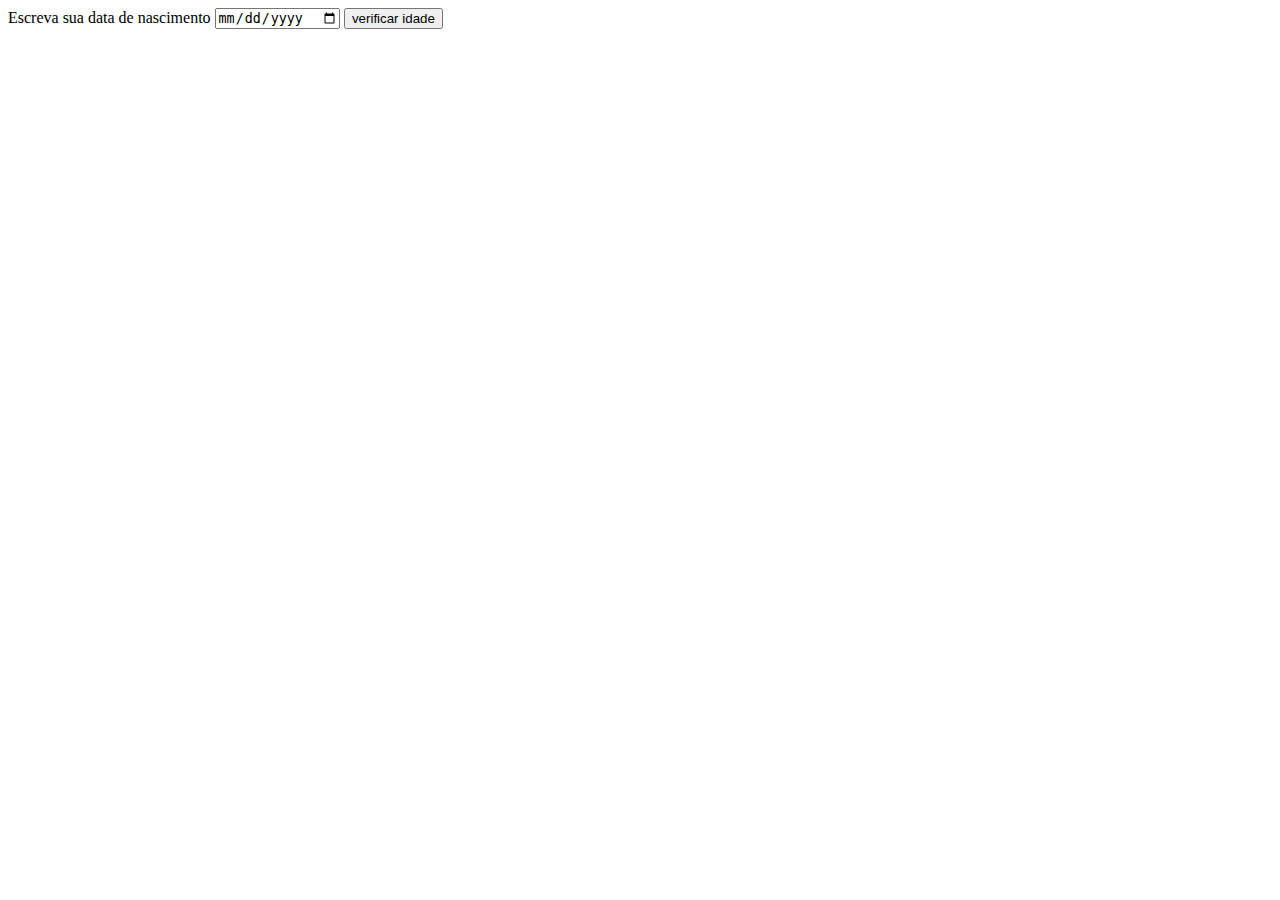
<file: exercicio1/index.html>
<!DOCTYPE html>
<html lang="pt-br">
<head>
    <meta charset="UTF-8">
    <meta http-equiv="X-UA-Compatible" content="IE=edge">
    <meta name="viewport" content="width=device-width, initial-scale=1.0">
    <title>Document</title>
</head>
<body>
    <label for="data">Escreva sua data de nascimento</label>
    <input type="date" id="data">
    
    <button id="btnIdade">verificar idade</button>
    <p id="idade"></p>


    <script src="scripts/script.js"></script>
</body>
</html>
</file>
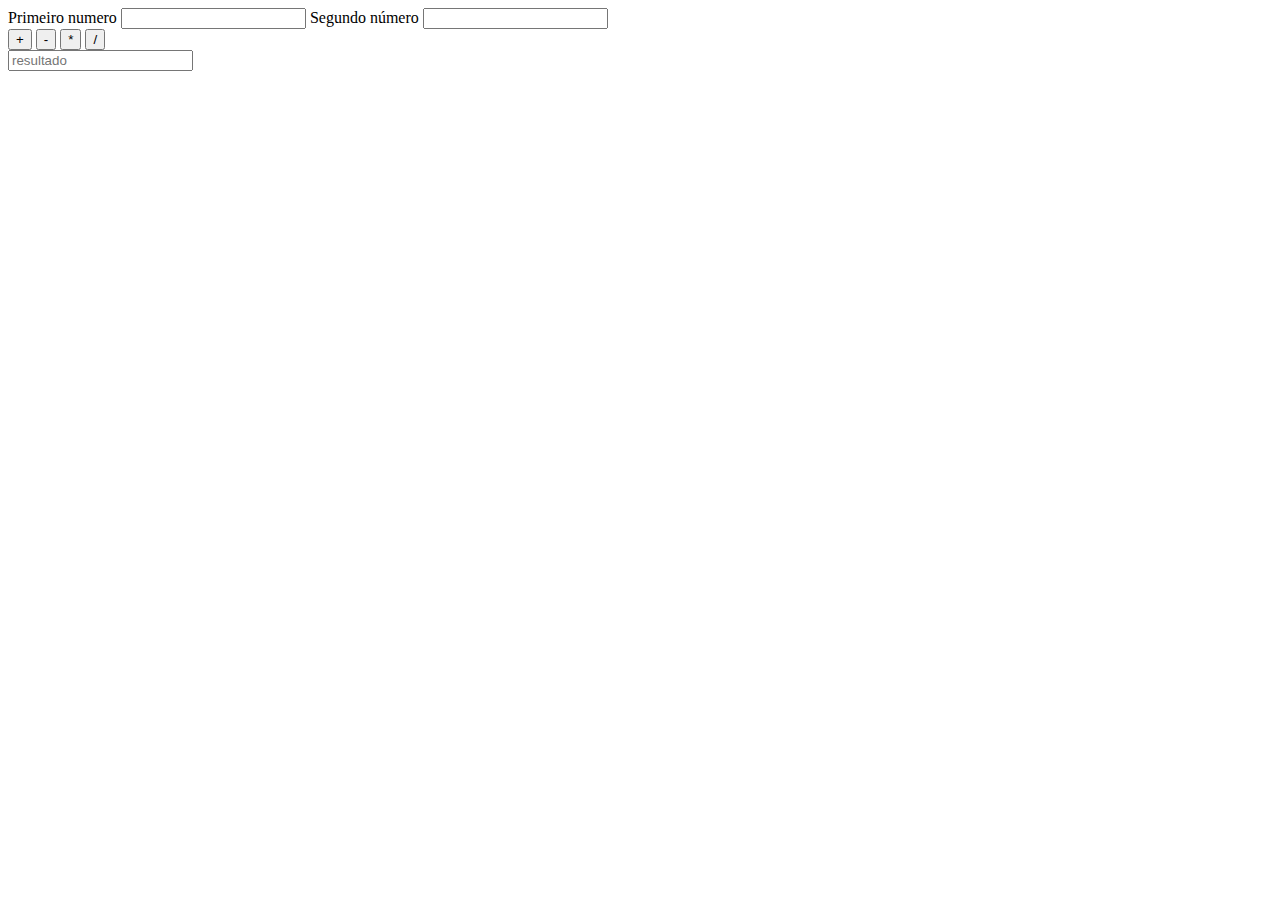
<file: exercicio1Semana3/index.html>
<!DOCTYPE html>
<html lang="en">
<head>
    <meta charset="UTF-8">
    <meta http-equiv="X-UA-Compatible" content="IE=edge">
    <meta name="viewport" content="width=device-width, initial-scale=1.0">
    <title>Document</title>
</head>
<body>
    <label for="n1">Primeiro numero</label>
    <input type="number" id="n1">
    <label for="n2">Segundo número</label>
    <input type="number" id="n2">
   <br>
    <button id="btnSoma">+</button>
    <button id="btnSubtracao">-</button>
    <button id="btnMultiplicacao">*</button>
    <button id="btnDivisao">/</button>
    <script src="scriptis/idade.js"></script>
    <br> 
    <input type="text" id="resultado" placeholder="resultado" readonly>
</body>
</html>
</file>
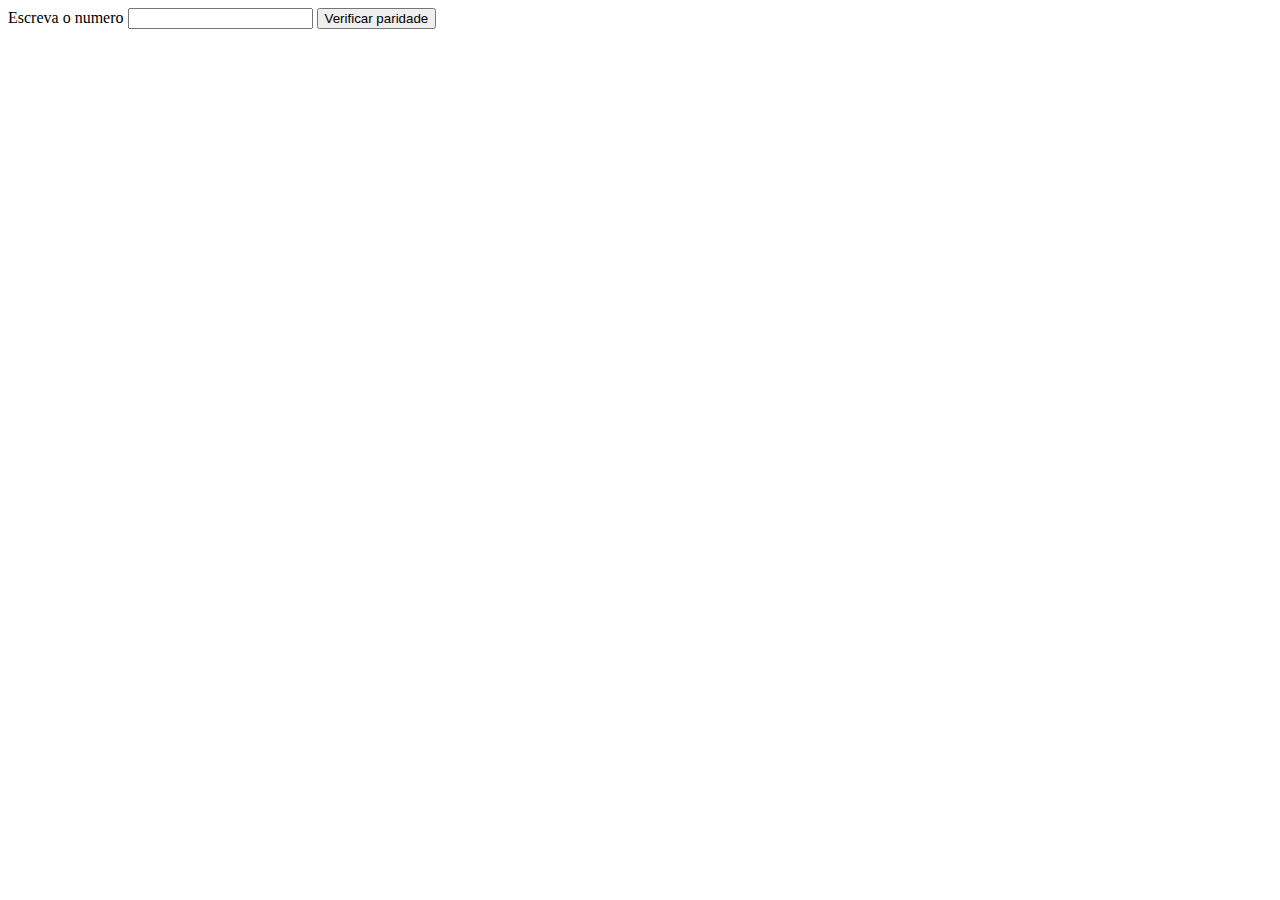
<file: exercicio3/index.html>
<!DOCTYPE html>
<html lang="pt-br">
<head>
    <meta charset="UTF-8">
    <meta http-equiv="X-UA-Compatible" content="IE=edge">
    <meta name="viewport" content="width=device-width, initial-scale=1.0">
    <title>Document</title>
</head>
<body>
    <label for="num">Escreva o numero</label>
    <input type="text" id="num">
    
    <button id="btnParidade"> Verificar paridade</button>
    <p id="texto"></p>


    <script src="scripts/script.js"></script>
</body>
</html>
</file>
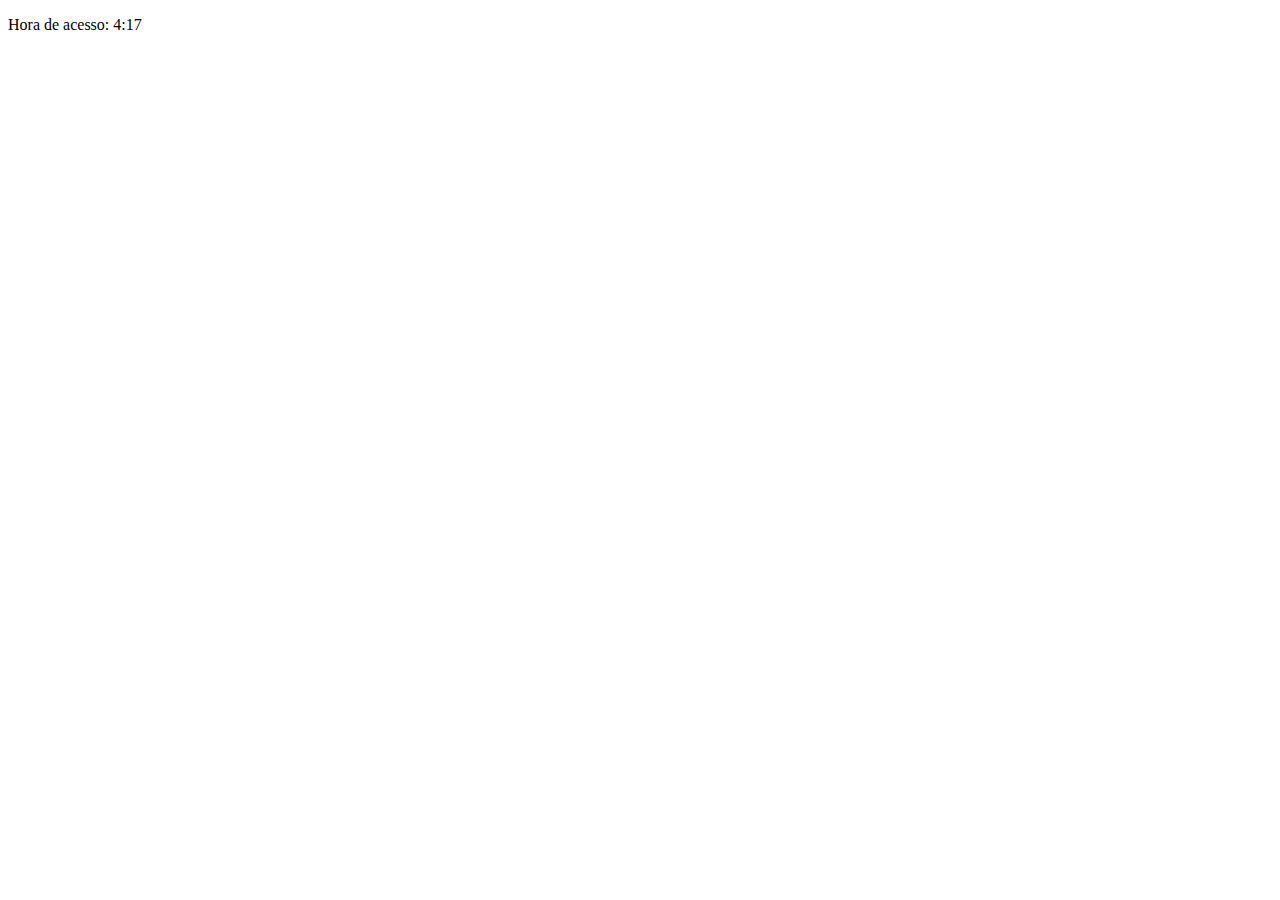
<file: exercicio4/index.html>
<!DOCTYPE html>
<html lang="pt-br">
<head>
    <meta charset="UTF-8">
    <meta http-equiv="X-UA-Compatible" content="IE=edge">
    <meta name="viewport" content="width=device-width, initial-scale=1.0">
    <title>Document</title>
</head>
<body onload="mostraHora()">
    
    <p id="texto"></p>


    <script src="scripts/script.js"></script>
</body>
</html>
</file>
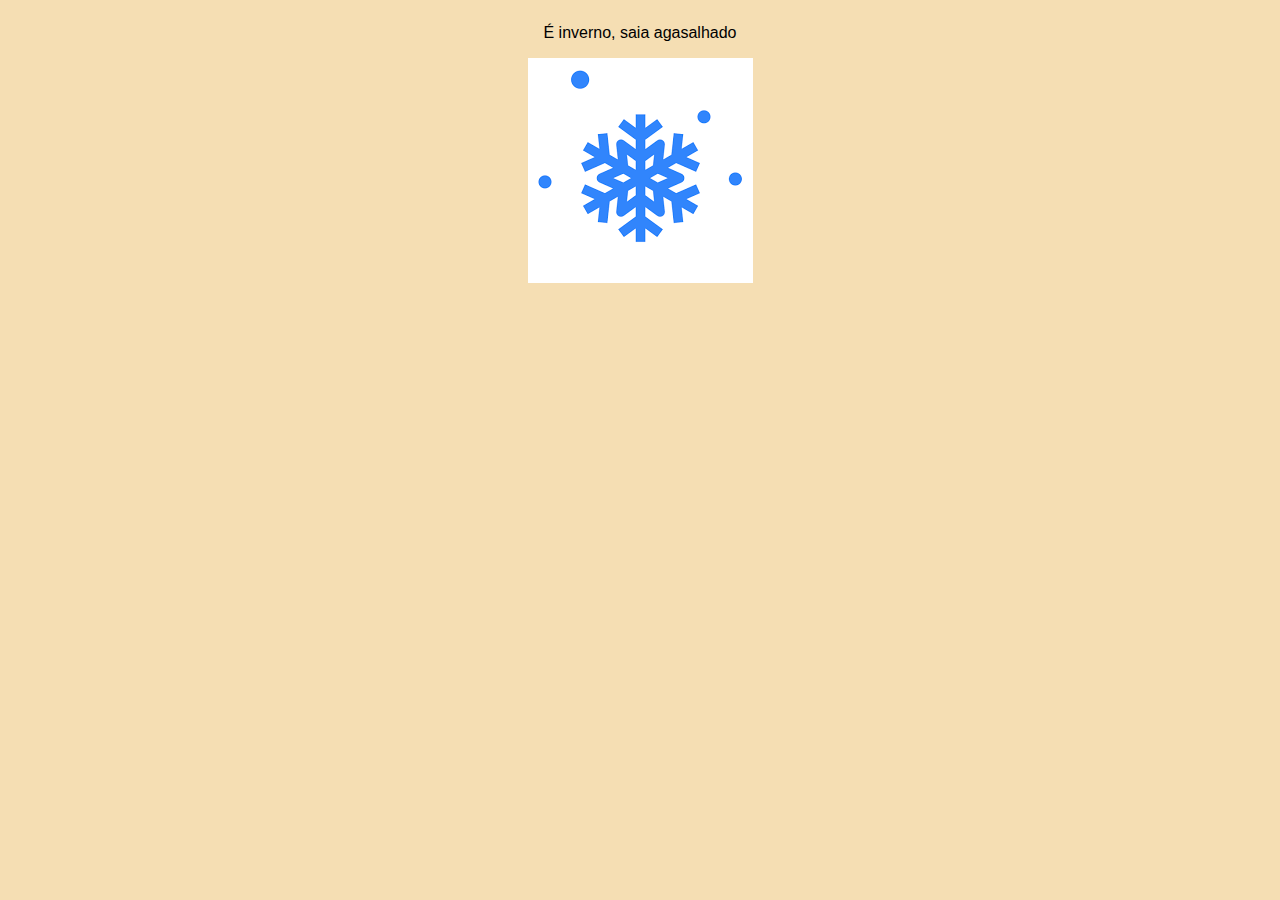
<file: exercicio6/index.html>
<!DOCTYPE html>
<html lang="pt-br">
<head>
    <meta charset="UTF-8">
    <meta http-equiv="X-UA-Compatible" content="IE=edge">
    <meta name="viewport" content="width=device-width, initial-scale=1.0">
    <link rel="stylesheet" href="styles/style.css">
    <title>exercício 6</title>
</head>
<body>
    <main>
        
    </main>
    
    <script src="scripts/script.js"></script>
</body>
</html>
</file>
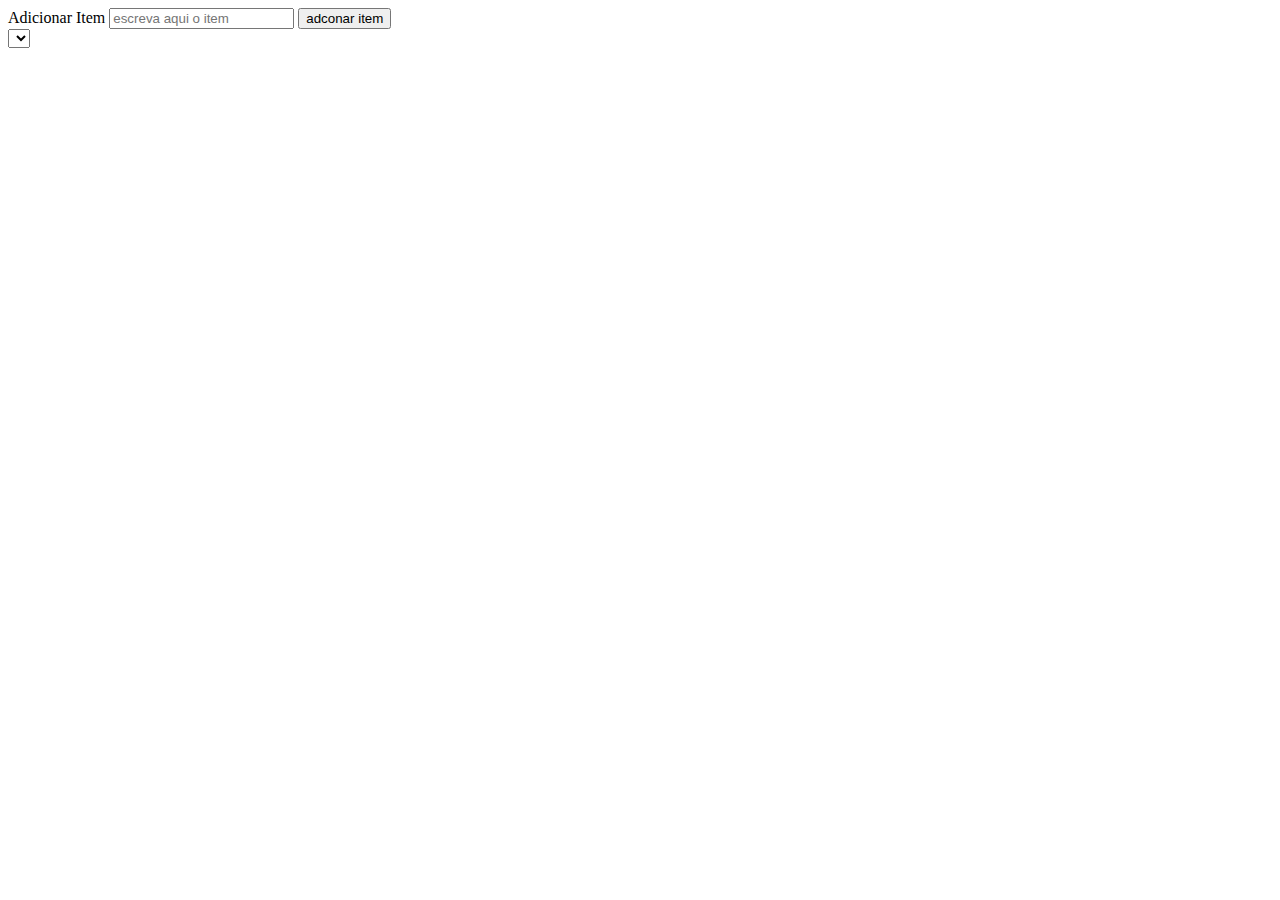
<file: exercicio7/index.html>
<!DOCTYPE html>
<html lang="pt-br">
<head>
    <meta charset="UTF-8">
    <meta http-equiv="X-UA-Compatible" content="IE=edge">
    <meta name="viewport" content="width=device-width, initial-scale=1.0">
    <title>Exercico 7</title>
</head>
<body>
    <div id="entrada">
        <label for="novo-item">Adicionar Item</label>
        <input type="text" id="novo-item" placeholder="escreva aqui o item">
        <button id="bntAdd">adconar item</button>
    </div>
    <div id="lista">
        <select id="itens-lista">
            
        </select>

    </div>
    <script src="scripts/script.js"></script>
</body>
</html>
</file>
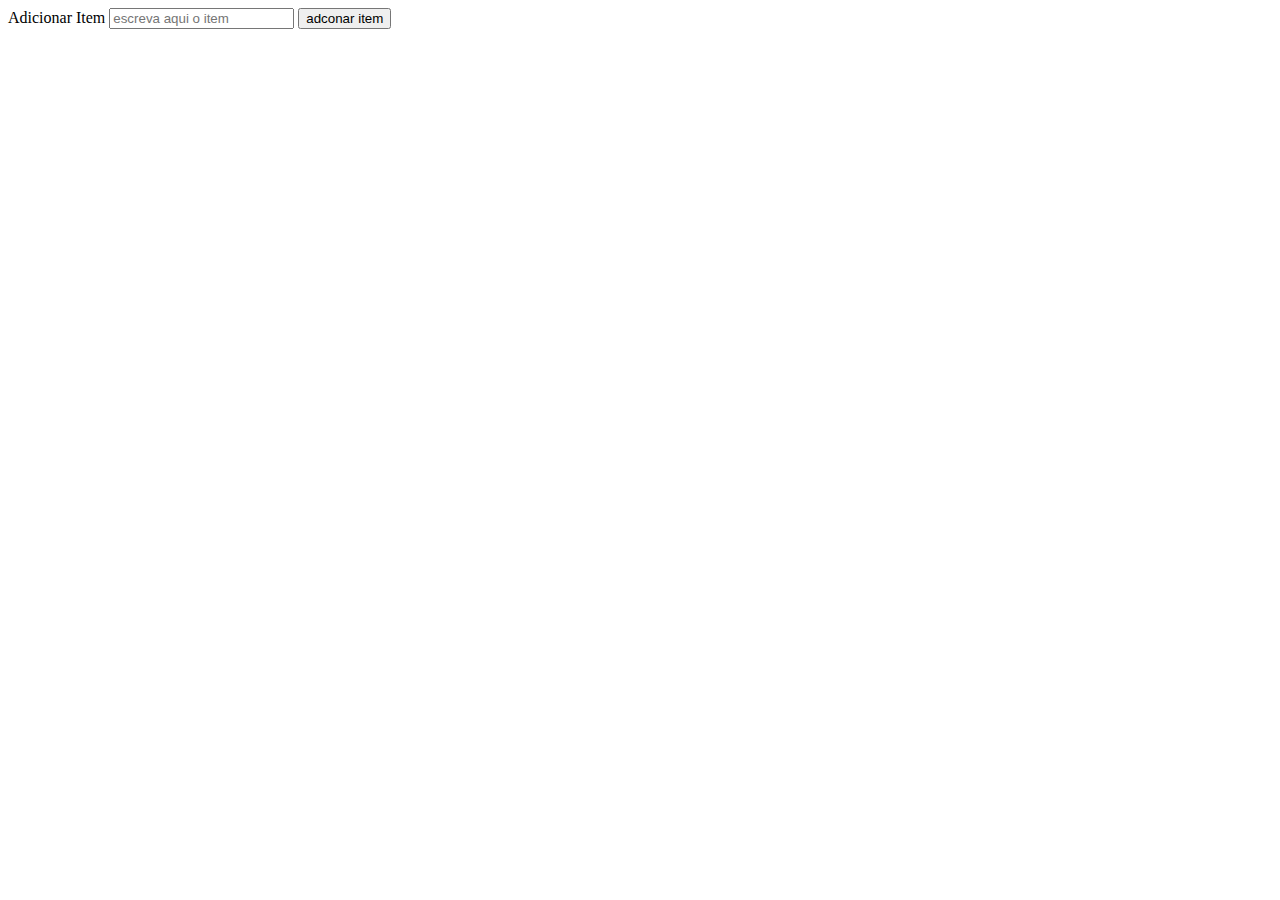
<file: exercicio9/index.html>
<!DOCTYPE html>
<html lang="pt-br">
<head>
    <meta charset="UTF-8">
    <meta http-equiv="X-UA-Compatible" content="IE=edge">
    <meta name="viewport" content="width=device-width, initial-scale=1.0">
    <title>Exercico 9</title>
</head>
<body onload="carregaLista()">
    <div id="entrada">
        <label for="novo-item">Adicionar Item</label>
        <input type="text" id="novo-item" placeholder="escreva aqui o item">
        <button id="bntAdd">adconar item</button>
    </div>
    <div id="lista">
        <select id="itens-lista">
            
        </select>

    </div>
    <script src="scripts/script.js"></script>
</body>
</html>
</file>
<file: exercicio6/styles/style.css>
body{
    background-color: wheat;
}
main{
    display: flex;
    flex-direction: column;
    align-items: center;
}
p{
    font-family:sans-serif;
    font-size: medium;
}
</file>
